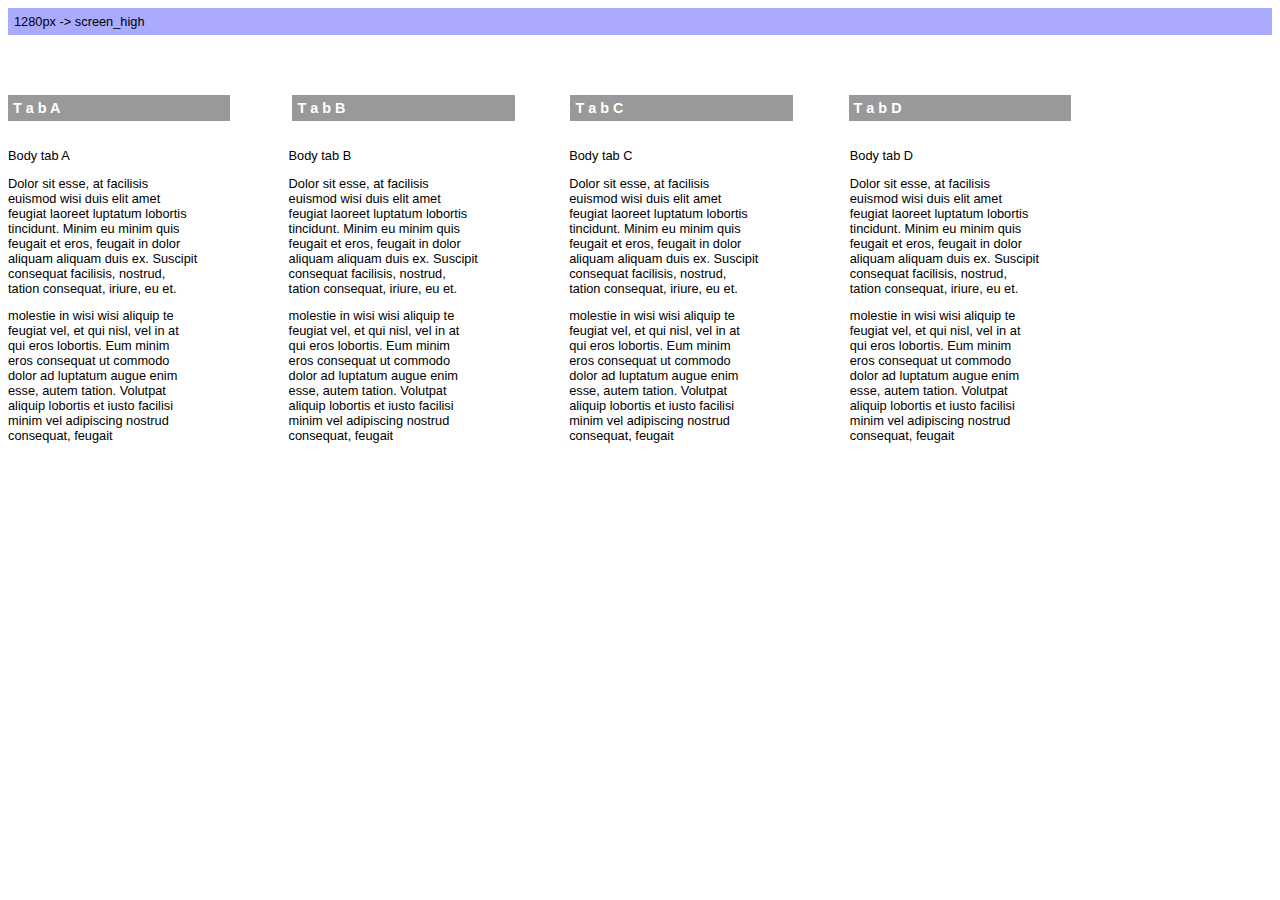
<file: index.html>
<!DOCTYPE html>
<html lang="en">
<head>
	<meta charset="UTF-8">
	<title>兑换记录</title>
	<meta name="viewport" content="width=device-width,initial-scale=1">
	<link rel="stylesheet" href="css/index.css">
	<script src="js/index.js"></script>
</head>
<body class="initial">
<div id="count"></div>
<div class="tabbed">
	<dl>
		<dt id="tab1">T a b A</dt>
		<dd>
			<h3>Body tab A</h3>
			<p>Dolor sit esse, at facilisis euismod wisi duis elit amet feugiat laoreet luptatum lobortis tincidunt. Minim eu minim quis feugait et  eros, feugait in dolor aliquam aliquam duis ex. Suscipit consequat facilisis, nostrud, tation consequat, iriure, eu et.</p>
			<p> molestie in wisi wisi aliquip te feugiat vel, et qui nisl, vel in at qui eros lobortis. Eum minim eros consequat ut commodo dolor ad luptatum augue enim esse, autem tation. Volutpat aliquip lobortis et iusto facilisi minim vel adipiscing nostrud consequat, feugait</p>
		</dd>
		<dt id="tab2" class="current">T a b B</dt>
		<dd class="current">
			<h3>Body tab B</h3>
			<p>Dolor sit esse, at facilisis euismod wisi duis elit amet feugiat laoreet luptatum lobortis tincidunt. Minim eu minim quis feugait et  eros, feugait in dolor aliquam aliquam duis ex. Suscipit consequat facilisis, nostrud, tation consequat, iriure, eu et.</p>
			<p> molestie in wisi wisi aliquip te feugiat vel, et qui nisl, vel in at qui eros lobortis. Eum minim eros consequat ut commodo dolor ad luptatum augue enim esse, autem tation. Volutpat aliquip lobortis et iusto facilisi minim vel adipiscing nostrud consequat, feugait</p>
		</dd>
		<dt id="tab3">T a b C</dt>
		<dd>
			<h3>Body tab C</h3>
			<p>Dolor sit esse, at facilisis euismod wisi duis elit amet feugiat laoreet luptatum lobortis tincidunt. Minim eu minim quis feugait et  eros, feugait in dolor aliquam aliquam duis ex. Suscipit consequat facilisis, nostrud, tation consequat, iriure, eu et.</p>
			<p> molestie in wisi wisi aliquip te feugiat vel, et qui nisl, vel in at qui eros lobortis. Eum minim eros consequat ut commodo dolor ad luptatum augue enim esse, autem tation. Volutpat aliquip lobortis et iusto facilisi minim vel adipiscing nostrud consequat, feugait</p>
		</dd>
		<dt id="tab4">T a b D</dt>
		<dd>
			<h3>Body tab D</h3>
			<p>Dolor sit esse, at facilisis euismod wisi duis elit amet feugiat laoreet luptatum lobortis tincidunt. Minim eu minim quis feugait et  eros, feugait in dolor aliquam aliquam duis ex. Suscipit consequat facilisis, nostrud, tation consequat, iriure, eu et.</p>
			<p> molestie in wisi wisi aliquip te feugiat vel, et qui nisl, vel in at qui eros lobortis. Eum minim eros consequat ut commodo dolor ad luptatum augue enim esse, autem tation. Volutpat aliquip lobortis et iusto facilisi minim vel adipiscing nostrud consequat, feugait</p>
		</dd>
	</dl>
</div>
</body>
</html>
</file>
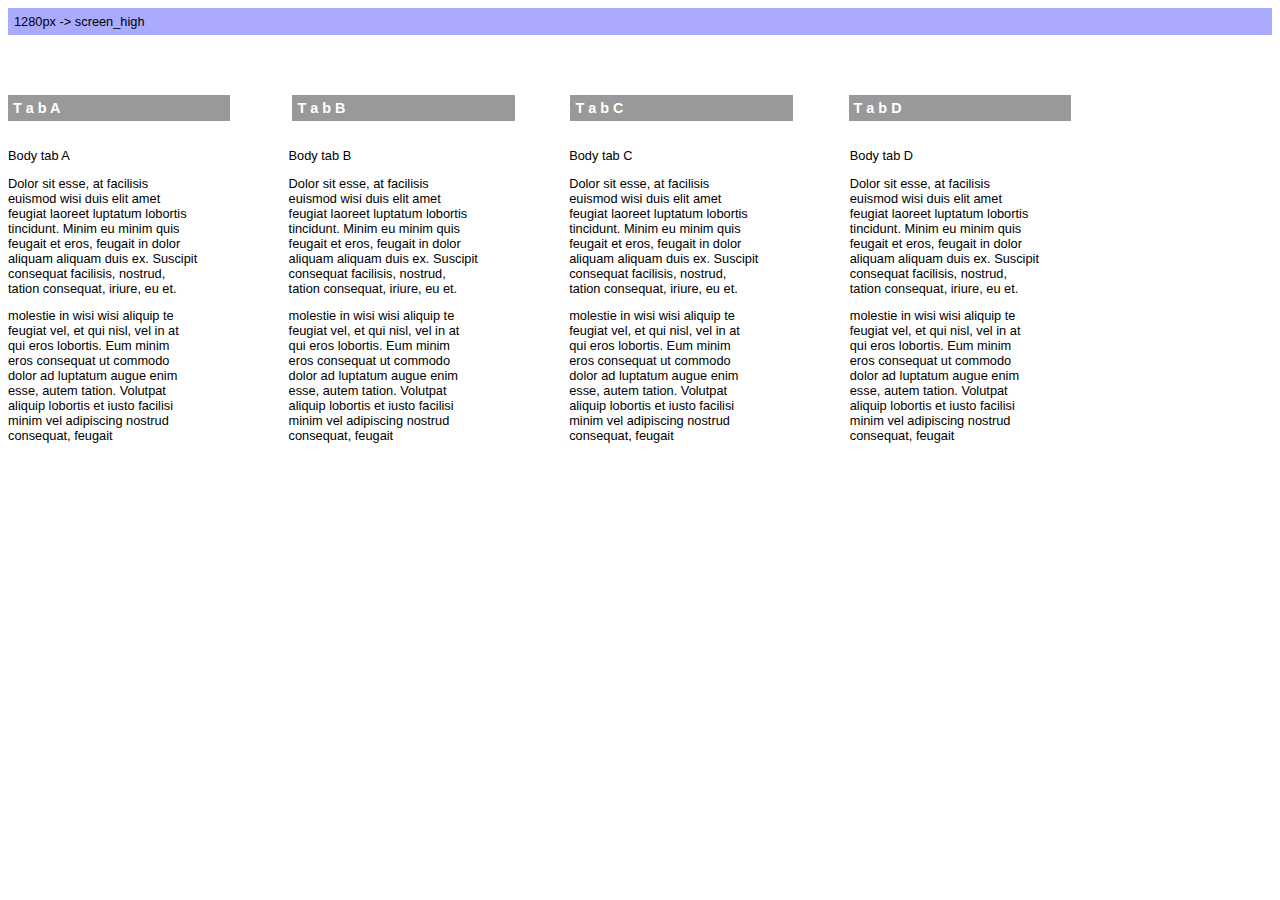
<file: demo2.html>
<!DOCTYPE html>
<html lang="en">
<head>
	<meta charset="UTF-8">
	<title>兑换记录</title>
	<meta name="viewport" content="width=device-width,initial-scale=1">
	<link rel="stylesheet" href="css/index1.css">
	<script src="js/index1.js"></script>
</head>
<body class="initial">
<div id="count"></div>
<div class="tabbed">
	<dl>
		<dt id="tab1">T a b A</dt>
		<dd>
			<h3>Body tab A</h3>
			<p>Dolor sit esse, at facilisis euismod wisi duis elit amet feugiat laoreet luptatum lobortis tincidunt. Minim eu minim quis feugait et  eros, feugait in dolor aliquam aliquam duis ex. Suscipit consequat facilisis, nostrud, tation consequat, iriure, eu et.</p>
			<p> molestie in wisi wisi aliquip te feugiat vel, et qui nisl, vel in at qui eros lobortis. Eum minim eros consequat ut commodo dolor ad luptatum augue enim esse, autem tation. Volutpat aliquip lobortis et iusto facilisi minim vel adipiscing nostrud consequat, feugait</p>
		</dd>
		<dt id="tab2" class="current">T a b B</dt>
		<dd class="current">
			<h3>Body tab B</h3>
			<p>Dolor sit esse, at facilisis euismod wisi duis elit amet feugiat laoreet luptatum lobortis tincidunt. Minim eu minim quis feugait et  eros, feugait in dolor aliquam aliquam duis ex. Suscipit consequat facilisis, nostrud, tation consequat, iriure, eu et.</p>
			<p> molestie in wisi wisi aliquip te feugiat vel, et qui nisl, vel in at qui eros lobortis. Eum minim eros consequat ut commodo dolor ad luptatum augue enim esse, autem tation. Volutpat aliquip lobortis et iusto facilisi minim vel adipiscing nostrud consequat, feugait</p>
		</dd>
		<dt id="tab3">T a b C</dt>
		<dd>
			<h3>Body tab C</h3>
			<p>Dolor sit esse, at facilisis euismod wisi duis elit amet feugiat laoreet luptatum lobortis tincidunt. Minim eu minim quis feugait et  eros, feugait in dolor aliquam aliquam duis ex. Suscipit consequat facilisis, nostrud, tation consequat, iriure, eu et.</p>
			<p> molestie in wisi wisi aliquip te feugiat vel, et qui nisl, vel in at qui eros lobortis. Eum minim eros consequat ut commodo dolor ad luptatum augue enim esse, autem tation. Volutpat aliquip lobortis et iusto facilisi minim vel adipiscing nostrud consequat, feugait</p>
		</dd>
		<dt id="tab4">T a b D</dt>
		<dd>
			<h3>Body tab D</h3>
			<p>Dolor sit esse, at facilisis euismod wisi duis elit amet feugiat laoreet luptatum lobortis tincidunt. Minim eu minim quis feugait et  eros, feugait in dolor aliquam aliquam duis ex. Suscipit consequat facilisis, nostrud, tation consequat, iriure, eu et.</p>
			<p> molestie in wisi wisi aliquip te feugiat vel, et qui nisl, vel in at qui eros lobortis. Eum minim eros consequat ut commodo dolor ad luptatum augue enim esse, autem tation. Volutpat aliquip lobortis et iusto facilisi minim vel adipiscing nostrud consequat, feugait</p>
		</dd>
	</dl>
</div>
</body>
</html>
</file>
<file: css/index.css>
div#count {
	background-color: #AAAAFE;
	padding: 6px;
	font: normal 0.8em Arial, Helvetica, sans-serif;
	margin-bottom: 10px;
}

p {
	font: 0.8em Arial, Helvetica, sans-serif;
}
h3 {
	font: normal 0.8em Verdana, Arial, sans-serif;
}
dt {
	font: bold 0.9em Verdana, Arial, sans-serif;
}

.pda_ver dl,
.pda_ver dt,
.pda_ver dd {
	margin: 0;
	padding: 0;
}
.pda_hor .tabbed {
	margin-top: 30px;
}

.pda_hor dl {
	position: relative;
	width: 90%;
}

.pda_hor dt {
	background: #CCC;
	clear: left;
	cursor: pointer;
	float: left;
	font: bold 0.8em Arial, Helvetica, sans-serif;
	margin: 1px 0 1px 6px;
	padding: 2px 6px 2px 6px;
	position: relative;
	white-space: normal;
	width: 11px;
	z-index: 30;
}

.pda_hor dt.current {
	background-color: #FFF;
	border: 1px solid #CCC;
	border-right: 1px solid #FFF;
	margin: 0 0 1px 4px;
	padding: 2px 6px 2px 7px;
	width: 12px;
}

.pda_hor dd h3 {
	font-weight: bold;
}

.pda_hor dd {
	display: none;
	position: absolute;
	left: 39px;
	top: 0;
	z-index: 20;
}

.pda_hor dd.current {
	border: 1px solid #CCC;
	display: block;
	left: 30px;
	margin-left: 0;
	padding: 0 12px 12px;
}

/*~  Body class: screen_ultralow
----------------------------------------------------------------------*/
.screen_ultralow dl {
	position: relative;
	width: 85%;
}

.screen_ultralow dt {
	background: #CCC;
	cursor: pointer;
	float: left;
	font: bold 0.8em Arial, Helvetica, sans-serif;
	height: 19px;
	margin: 2px 1px 0 1px;
	padding: 2px 6px 2px 6px;
	top: 0;
	white-space: normal;
}

.screen_ultralow dt.current {
	background: #FFF;
	border: 1px solid #CCC;
	border-bottom: none;
	cursor: pointer;
	float: left;
	height: 22px;
	margin: 0 1px 0 1px;
	padding: 2px 6px 2px 6px;
	position: relative;
	top: 0;
	z-index: 99;
}

.screen_ultralow dd {
	display: none;
}

.screen_ultralow dd.current {
	display: block;
	border: 1px solid #CCC;
	left: 0;
	margin-left: 0;
	padding: 12px;
	position: absolute;
	top: 26px;
	z-index: 0;
}

/*~  Body class: screen_low
----------------------------------------------------------------------*/
.screen_low dl {
	margin: 0;
	position: relative;
	width: 400px;
}

.screen_low dt {
	margin-left: 0;
	margin-right: 86px;
	position: absolute;
	width: 130px;
}

.screen_low dt,
.screen_low p,
.screen_low h3 {
	font-size: 13px;
}

.screen_low dd {
	float: left;
	margin: 0 20px 0 0;
	padding-top: 2em;
	width: 130px;
}

* html .screen_low dt {
	display: block;
	margin-right: 0;
}

.screen_low dt#tab1 {
	left: 0;
	top: 1em;
}

.screen_low dt#tab2 {
	left: 37%;
	top: 1em;
}

.screen_low dt#tab3 {
	left: 0;
	top: 39em;
}

.screen_low dt#tab4 {
	left: 37%;
	top: 39em;
}

/*~  Body class: screen_med
----------------------------------------------------------------------*/
.screen_med dl {
	padding-top: 50px;
	position: relative;
	margin: 0;
	width: 800px;
}

.screen_med dt {
	position: absolute;
	width: 30%;
	margin-top: -38px;
	margin-left: 0;
	padding-right: 20px;
	margin-right: 30px;
	border-bottom: 1px solid #999;
	margin-bottom: 20px;
	display: inline;
}

.screen_med dd {
	width: 40%;
	float: left;
	margin-left: 0;
	margin-right: 20px;
	margin-bottom: 80px;
}

* html .screen_med dt {
	display: block;
	margin-right: 0;
	padding-right: 0;
}

.screen_med dt#tab1 {
	left: 0;
	top: 40px;
}

.screen_med dt#tab2 {
	left: 43%;
	top: 40px;
}

.screen_med dt#tab3 {
	left: 0;
	top: 350px;
}

.screen_med dt#tab4 {
	left: 43%;
	top: 350px;
}

/*~  Body class: screen_high
----------------------------------------------------------------------*/
.screen_high dl {
	padding-top: 50px;
	position: relative;
	margin: 0;
	width: 100%;
}

.screen_high dt {
	background: #999;
	color: #FFF;
	margin: 0 3% 20px 0;
	padding: 5px;
	padding-right: 2.2%;
	position: absolute;
	width: 15%;
}

.screen_high dt#tab1 {
	left: 0;
}

.screen_high dt#tab2 {
	left: 22.5%;
}

.screen_high dt#tab3 {
	left: 44.5%;
}

.screen_high dt#tab4 {
	left: 66.5%;
}

.screen_high dd {
	float: left;
	margin: 40px 3% 0 0;
	padding-right: 4.2%;
	width: 15%;
}

* html .screen_high dt {
	display: block;
	margin-right: 0;
	padding-right: 0;
}

/*~  Body class: screen_wide
----------------------------------------------------------------------*/
.screen_wide dl {
	margin: 0;
	padding-top: 50px;
	position: relative;
	width: 100%;
}

.screen_wide dt {
	background: #999;
	margin-left: 0;
	margin-right: 1.8%;
	color: #FFF;
	height: 20px;
	margin: 0;
	padding: 5px;
	position: absolute;
	width: 22%;
}

.screen_wide dt#tab1 {
	left: 0;
}

.screen_wide dt#tab2 {
	left: 24%;
}

.screen_wide dt#tab3 {
	left: 47.5%;
}

.screen_wide dt#tab4 {
	left: 71.5%;
}

.screen_wide dd {
	margin: 40px 30px 0 0;
	float: left;
	width: 22%;
}

.screen_wide .tabbed {
	margin: auto;
}

* html .screen_wide dt {
	display: block;
	margin-right: 0;
	padding-right: 0;
}
</file>
<file: css/index1.css>
/*先把字体设置好*/
div#count{
	background-color: #AAAAFE;
	padding: 6px;
	font:normal 0.8em Arial, Helvetica, sans-serif;
	margin-bottom: 10px;
}
p{
	font: 0.8em Arial, Helvetica, sans-serif;
}
h3{
	font: normal 0.8em Verdana, Arial, sans-serif;
}
dt{
	font: bold 0.9em Verdana, Arial, sans-serif;
}

/*当屏幕大于1280px时*/
.screen_wide dl{
	margin:0;
	padding-top:50px;
	position: relative;
	width: 100%;
}
.screen_wide dt{
	background-color: #999;
	margin-left: 0;
	margin-right: 1.8%;
	color: #FFF;
	height: 20px;
	margin:0;
	padding: 5px;
	position: absolute;
	width: 22%;
}
.screen_wide dt#tab1{
	left: 0;
}
.screen_wide dt#tab2{
	left:24%;
}
.screen_wide dt#tab3{
	left: 47.5%;
}
.screen_wide dt#tab4{
	left: 71.5%;
}
.screen_wide dd{
	margin:40px 30px 0 0;
	float: left;
	width: 22%;
}
.screen_wide .tabbed {
	margin:auto;
}
* html .screen_wide dt{
	display: block;
	margin-right: 0;
	padding-right: 0;
}
/*1024-1280*/
.screen_high dl{
	padding-top:50px;
	position: relative;
	margin:0;
	width: 100%;
}
.screen_high dt{
	background:#999;
	color: #FFF;
	margin:0 3% 20px 0;
	padding:5px;
	padding-right: 2.2%;
	position: absolute;
	width: 15%;
}
.screen_high dt#tab1{
	left: 0;
}
.screen_high dt#tab2{
	left: 22.5%;
}
.screen_high dt#tab3{
	left: 44.5%;
}
.screen_high dt#tab4{
	left: 66.5%;
}
.screen_high dd{
	float: left;
	margin:40px 3% 0 0;
	padding-right: 4.2%;
	width: 15%;
}
* html .screen_high dt{
	display: block;
	margin-right: 0;
	padding-right:0;
}
/*800-1024*/
.screen_med dl{
	padding-top: 50px;
	position: relative;
	margin: 0;
	width: 800px;
}
.screen_med dt{
	position: absolute;
	width: 30%;
	margin-top: -38px;
	margin-left: 0;
	padding-right: 20px;
	margin-right: 30px;
	border-bottom: 1px solid #999;
	margin-bottom: 20px;
	display: inline; 
}

.screen_med dd{
	width: 40%;
	float: left;
	margin-left:0;
	margin-right: 20px;
	margin-bottom: 80px; 
}

* html .screen_med dt {
	display: block;
	margin-right: 0;
	padding-right: 0;
}
.screen_med dt#tab1 {
	left: 0;
	top: 40px;
}

.screen_med dt#tab2 {
	left: 43%;
	top: 40px;
}

.screen_med dt#tab3 {
	left: 0;
	top: 350px;
}

.screen_med dt#tab4 {
	left: 43%;
	top: 350px;
}
/*640-800*/
.screen_low dl{
	border:1px solid red;
	margin: 0;
	position: relative;
	width: 400px;
}
.screen_low dt{
	margin-left: 0;
	margin-right: 86px;
	position: absolute;
	width: 130px;
}
.screen_low dt,
.screen_low p,
.screen_low h3{
	font-size: 13px;
}

.screen_low dd{
	float: left;
	margin:0 20px 0 0;
	padding-top: 2em;
	width: 130px;
}
* html .screen_low dt {
	display: block;
	margin-right: 0;
}
.screen_low dt#tab1{
	left: 0;
	top: 1em;
}
.screen_low dt#tab2{
	left: 37%;
	top: 1em;
}
.screen_low dt#tab3{
	left: 0;
	top: 39em;
}
.screen_low dt#tab4{
	left: 37%;
	top: 39em;
}
/*320-640*/
.screen_ultralow dl{
	position: relative;
	width: 85%;
}
.screen_ultralow dt{
	background-color: #ccc;
	cursor: pointer;
	float: left;
	font: bold 0.8em Arial, Helvetica, sans-serif;
	height: 19px;
	margin: 2px 1px 0 1px;
	padding:2px 6px 2px 6px;
	top: 0;
	white-space: normal;
}
.screen_ultralow dt.current{
	background-color: #FFF;
	border:1px solid #CCC;
	border-bottom: none;
	cursor: pointer;
	float: left;height: 22px;
	margin: 0 1px 0 1px;
	padding:2px 6px 2px 6px;
	position: relative;
	top: 0;
	z-index: 99;
}
.screen_ultralow dd{
	display: none;
}
.screen_ultralow dd.current{
	display: block;
	border:1px solid #CCC;
	left: 0;
	margin-left: 0;
	padding: 12px;
	position: absolute;
	top: 26px;
	z-index: 20;
}

/*240-320*/
.pda_hor .tabbed{
	margin-top:30px; 
}
.pda_hor dl{
	position: relative;
	width: 90%;
}

.pda_hor dt{
	background-color: #CCC;
	clear: left;
	cursor: pointer;
	float: left;
	font: bold 0.8em Arial, Helvetica, sans-serif;
	margin: 1px 0 1px 6px;
	padding: 2px 6px 2px 6px;
	position: relative;
	white-space: normal;
	width: 11px;
	z-index: 30
}
.pda_hor dt.current{
	background-color: #FFF;
	border:1px solid #CCC;
	border-right:1px solid #FFF;
	margin: 0 0 1px 4px;
	padding: 2px 6px 2px 7px;
	width: 12px;
}
.pda_hor dd h3{
	font-weight: bold;
}
.pda_hor dd{
	display: none;
	position: absolute;
	left: 39px;
	top:0;
	z-index: 20;
}
.pda_hor dd.current{
	border:1px solid #CCC;
	display: block;
	left: 30px;
	margin-left: 0;
	padding: 0 12px 12px;
}
</file>
